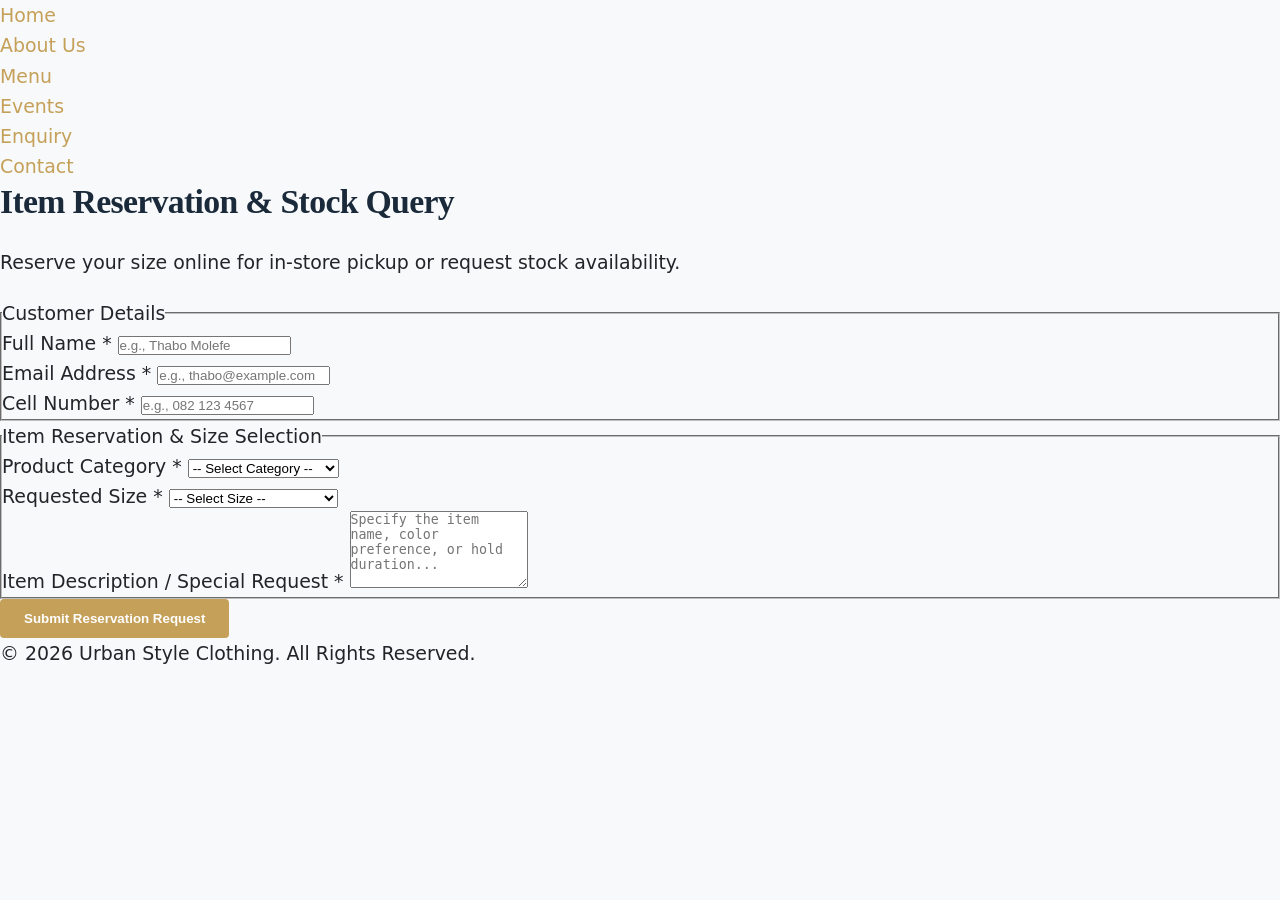
<file: pages/enquiry.html>
<!DOCTYPE html>
<html lang="en">
<head>
    <meta charset="UTF-8">
    <meta name="viewport" content="width=device-width, initial-scale=1.0">
    <title>Urban Style Clothing | Reserve Item / Inquire</title>
    <link rel="stylesheet" href="../miscellanous/style.css">
</head>
<body>

    <!-- Main Navigation Header -->
    <header>
        <nav>
            <ul>
                <li><a href="../index.html">Home</a></li>
                <li><a href="aboutus.html">About Us</a></li>
                <li><a href="menu.html">Menu</a></li>
                <li><a href="events.html">Events</a></li>
                <li><a href="enquiry.html">Enquiry</a></li>
                <li><a href="contact.html">Contact</a></li>
            </ul>
        </nav>
    </header>

    <main>
        <section class="page-title">
            <h2>Item Reservation & Stock Query</h2>
            <p>Reserve your size online for in-store pickup or request stock availability.</p>
        </section>

        <!-- Interactive Reservation Form -->
        <section class="form-section">
            <div class="form-container">
                <form action="#" method="POST" class="enquiry-form">
                    
                    <!-- Customer Details -->
                    <fieldset>
                        <legend>Customer Details</legend>
                        
                        <div class="form-group">
                            <label for="fullname">Full Name *</label>
                            <input type="text" id="fullname" name="fullname" placeholder="e.g., Thabo Molefe" required>
                        </div>

                        <div class="form-group">
                            <label for="email">Email Address *</label>
                            <input type="email" id="email" name="email" placeholder="e.g., thabo@example.com" required>
                        </div>

                        <div class="form-group">
                            <label for="phone">Cell Number *</label>
                            <input type="tel" id="phone" name="phone" placeholder="e.g., 082 123 4567" required>
                        </div>
                    </fieldset>

                    <!-- Product Reservation Fields -->
                    <fieldset>
                        <legend>Item Reservation & Size Selection</legend>

                        <div class="form-group">
                            <label for="category">Product Category *</label>
                            <select id="category" name="category" required>
                                <option value="">-- Select Category --</option>
                                <option value="hoodies">Hoodies & Sweaters</option>
                                <option value="tees">Graphic T-Shirts</option>
                                <option value="pants">Cargo Pants & Denim</option>
                                <option value="shoes">Sneakers & Footwear</option>
                                <option value="accessories">Caps & Bags</option>
                            </select>
                        </div>

                        <div class="form-group">
                            <label for="size">Requested Size *</label>
                            <select id="size" name="size" required>
                                <option value="">-- Select Size --</option>
                                <option value="xs">Extra Small (XS)</option>
                                <option value="s">Small (S)</option>
                                <option value="m">Medium (M)</option>
                                <option value="l">Large (L)</option>
                                <option value="xl">Extra Large (XL)</option>
                                <option value="shoe">Footwear (UK 6 - UK 11)</option>
                            </select>
                        </div>

                        <div class="form-group">
                            <label for="message">Item Description / Special Request *</label>
                            <textarea id="message" name="message" rows="5" placeholder="Specify the item name, color preference, or hold duration..." required></textarea>
                        </div>
                    </fieldset>

                    <button type="submit" class="btn btn-primary">Submit Reservation Request</button>
                </form>
            </div>
        </section>
    </main>

    <footer class="main-footer">
        <div class="footer-content">
            <p>&copy; 2026 Urban Style Clothing. All Rights Reserved.</p>
        </div>
    </footer>

</body>
</html>
</file>
<file: miscellanous/style.css>
/* ==========================================
   1. CSS RESET & BASE STYLES
   ========================================== */
*, *::before, *::after {
    box-sizing: border-box;
    margin: 0;
    padding: 0;
}

:root {
    /* Color Palette */
    --primary-color: #1a2a3a;
    --secondary-color: #c5a059;
    --accent-color: #d9534f;
    --bg-light: #f8f9fa;
    --bg-card: #ffffff;
    --text-dark: #212529;
    --text-muted: #6c757d;
    --border-color: #e0e0e0;

    /* Typography Scale */
    --font-main: 'Segoe UI', system-ui, -apple-system, sans-serif;
    --font-heading: 'Georgia', serif;
    --fs-sm: clamp(0.8rem, 0.17vw + 0.76rem, 0.89rem);
    --fs-base: clamp(1rem, 0.34vw + 0.91rem, 1.19rem);
    --fs-md: clamp(1.25rem, 0.61vw + 1.1rem, 1.58rem);
    --fs-lg: clamp(1.56rem, 1vw + 1.31rem, 2.11rem);
    --fs-xl: clamp(1.95rem, 1.56vw + 1.56rem, 2.81rem);

    /* Spacing & Utilities */
    --transition-fast: 0.2s ease;
    --transition-smooth: 0.3s cubic-bezier(0.4, 0, 0.2, 1);
    --shadow-sm: 0 2px 4px rgba(0,0,0,0.05);
    --shadow-md: 0 4px 12px rgba(0,0,0,0.1);
    --shadow-lg: 0 8px 24px rgba(0,0,0,0.15);
    --radius-sm: 4px;
    --radius-md: 8px;
}

html {
    scroll-behavior: smooth;
    font-size: 100%;
}

body {
    font-family: var(--font-main);
    font-size: var(--fs-base);
    line-height: 1.6;
    color: var(--text-dark);
    background-color: var(--bg-light);
    display: flex;
    flex-direction: column;
    min-height: 100vh;
}

/* ==========================================
   2. TYPOGRAPHY
   ========================================== */
h1, h2, h3, h4 {
    font-family: var(--font-heading);
    color: var(--primary-color);
    line-height: 1.2;
    margin-bottom: 0.75em;
    letter-spacing: -0.02em;
}

h1 { font-size: var(--fs-xl); }
h2 { font-size: var(--fs-lg); }
h3 { font-size: var(--fs-md); }

p {
    margin-bottom: 1.25rem;
    max-width: 70ch;
}

a {
    color: var(--secondary-color);
    text-decoration: none;
    transition: color var(--transition-fast);
}

a:hover, a:focus {
    color: var(--primary-color);
    text-decoration: underline;
}

/* ==========================================
   3. DESKTOP LAYOUT STRUCTURE
   ========================================== */
.site-header {
    background-color: var(--primary-color);
    color: white;
    padding: 1rem 2rem;
    position: sticky;
    top: 0;
    z-index: 1000;
    box-shadow: var(--shadow-sm);
}

.header-container {
    max-width: 1200px;
    margin: 0 auto;
    display: flex;
    justify-content: space-between;
    align-items: center;
}

.nav-menu {
    display: flex;
    gap: 1.5rem;
    list-style: none;
}

.nav-link {
    color: white;
    font-weight: 600;
    padding: 0.5rem 0.75rem;
    border-radius: var(--radius-sm);
    transition: background-color var(--transition-fast), color var(--transition-fast);
}

.main-content {
    max-width: 1200px;
    margin: 2rem auto;
    padding: 0 1.5rem;
    flex: 1;
}

/* Complex Desktop Layouts */
.grid-catalog {
    display: grid;
    grid-template-columns: repeat(3, 1fr);
    gap: 2rem;
    margin-top: 2rem;
}

.card {
    background-color: var(--bg-card);
    border: 1px solid var(--border-color);
    border-radius: var(--radius-md);
    overflow: hidden;
    box-shadow: var(--shadow-sm);
    transition: transform var(--transition-smooth), box-shadow var(--transition-smooth);
}

.site-footer {
    background-color: var(--primary-color);
    color: white;
    text-align: center;
    padding: 2rem;
    margin-top: auto;
}

/* ==========================================
   4. DECORATION, COLOUR & PSEUDO-CLASSES
   ========================================== */
.btn-primary {
    display: inline-block;
    background-color: var(--secondary-color);
    color: white;
    padding: 0.75rem 1.5rem;
    border-radius: var(--radius-sm);
    border: none;
    font-weight: 600;
    cursor: pointer;
    transition: background-color var(--transition-fast), transform var(--transition-fast);
}

/* Interactive States */
.card:hover {
    transform: translateY(-6px);
    box-shadow: var(--shadow-lg);
}

.nav-link:hover,
.nav-link:focus {
    background-color: rgba(255, 255, 255, 0.15);
    color: var(--secondary-color);
    text-decoration: none;
}

.btn-primary:hover {
    background-color: #a38243;
    transform: translateY(-2px);
}

.btn-primary:active {
    transform: translateY(0);
}

input:focus, textarea:focus {
    outline: 2px solid var(--secondary-color);
    border-color: transparent;
}

/* ==========================================
   5. RESPONSIVE IMAGES
   ========================================== */
.responsive-img {
    width: 100%;
    height: 100%;
    object-fit: cover;
    display: block;
}

.card-img-wrapper {
    aspect-ratio: 16 / 9;
    overflow: hidden;
}

/* ==========================================
   6. MEDIA QUERIES & BREAKPOINTS
   ========================================== */

/* Tablet View (Max 1024px) */
@media screen and (max-width: 1024px) {
    .grid-catalog {
        grid-template-columns: repeat(2, 1fr);
        gap: 1.5rem;
    }

    .main-content {
        padding: 0 1rem;
    }
}

/* Mobile View (Max 768px) */
@media screen and (max-width: 768px) {
    .header-container {
        flex-direction: column;
        gap: 1rem;
    }

    .nav-menu {
        flex-direction: column;
        width: 100%;
        text-align: center;
        gap: 0.5rem;
    }

    .nav-link {
        display: block;
        padding: 0.75rem;
    }

    .grid-catalog {
        grid-template-columns: 1fr;
    }

    body {
        font-size: var(--fs-base);
    }
}
/* ==========================================================================
   Part 3 Additional Styles: SEO, Validation & Interactive UI
   ========================================================================== */

/* Validation Errors */
.error-msg {
    color: #d9534f;
    font-size: 0.85rem;
    margin-top: 4px;
    display: none;
}

.input-error {
    border: 2px solid #d9534f !important;
}

/* Response Cards */
.response-card {
    margin-top: 20px;
    padding: 20px;
    border-radius: 6px;
    background-color: #f4f9f4;
    border: 1px solid #2e7d32;
}

.pricing-summary {
    background: #ffffff;
    padding: 15px;
    border-radius: 4px;
    margin: 15px 0;
}

.grand-total {
    font-size: 1.2rem;
    color: #1b365d;
}

/* Search Bar & Filters */
.filter-bar {
    display: flex;
    gap: 15px;
    margin-bottom: 25px;
}

.filter-bar input, .filter-bar select {
    padding: 10px;
    font-size: 1rem;
    border: 1px solid #ccc;
    border-radius: 4px;
}

.filter-bar input { flex: 2; }
.filter-bar select { flex: 1; }

/* Lightbox Modal */
.lightbox {
    display: none;
    position: fixed;
    z-index: 9999;
    padding-top: 60px;
    left: 0; top: 0;
    width: 100%; height: 100%;
    background-color: rgba(0, 0, 0, 0.85);
}

.lightbox-content {
    margin: auto;
    display: block;
    max-width: 80%;
    max-height: 80vh;
    border-radius: 6px;
}

#lightbox-caption {
    margin: auto;
    display: block;
    width: 80%;
    text-align: center;
    color: #ffffff;
    padding: 10px 0;
}

.lightbox-close {
    position: absolute;
    top: 20px; right: 35px;
    color: #ffffff;
    font-size: 40px;
    font-weight: bold;
    cursor: pointer;
}

.lightbox-trigger {
    cursor: pointer;
    transition: transform 0.2s ease;
}

.lightbox-trigger:hover {
    transform: scale(1.02);
}
</file>
